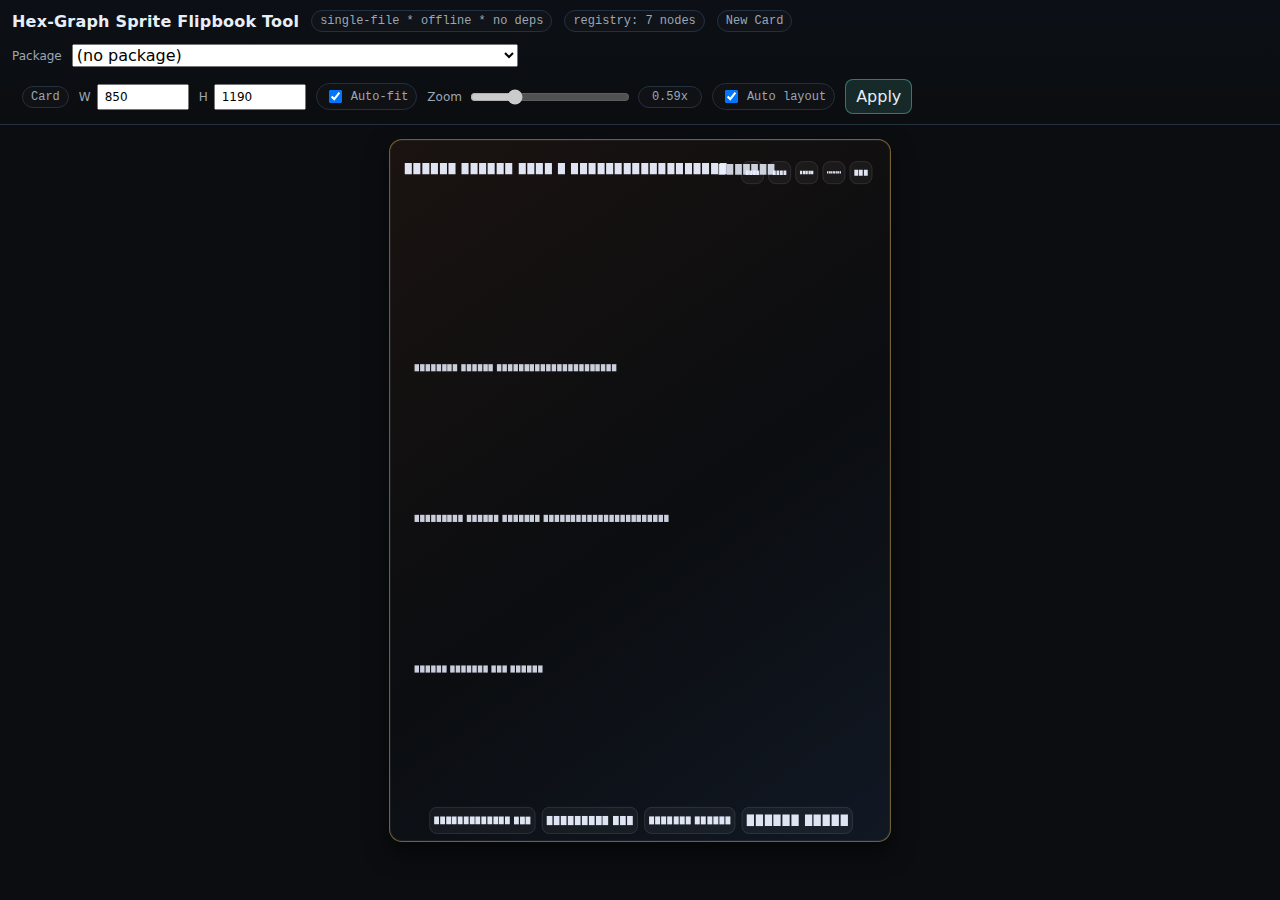
<file: index.html>
<!--
SPRITE HEX-GRAPH FLIPBOOK TOOL WITH TASKER (single-file, no deps)
================================================================

This is an extended version of the Hex-Graph Sprite Flipbook Tool. It retains the original template
and recipe editors, registry system, pop-out viewer and atlas exporter, and adds a new "Tasker"
subsystem for automating the pop-out viewer. Tasks live in a separate manifest (tasks.json) and are
identified by stable hex IDs (namespace `tsk:`). A task is a list of commands executed sequentially
with optional delays. Commands are sent to the pop-out viewer via postMessage and can instruct the
viewer to pause/play, jump to specific frames, toggle layer visibility, adjust layer opacity, or
wait for a specified duration. Tasks can be loaded, edited and saved independently from templates
and recipes.

--------------------------------------------------------------------------------
FILE FORMATS (revision)
--------------------------------------------------------------------------------

In addition to the types documented in the original tool, there is now a new
`Task` node type. A combined registry may hold assets, rects, frames, templates,
layers, recipes and tasks in one merged manifest. Tasks are declared in
tasks.json but can be merged into the global registry like any other nodes.

Manifest envelope (unchanged):

```
{
  "manifestVersion": 1,
  "nodes": {
    ...
  },
  "roots": {
    "template": "tpl:0x...",     // template root id (optional)
    "recipe":   "anim:0x...",    // recipe root id (optional)
    "assets":   ["asset:0x..."], // loaded assets
    "tasks":    ["tsk:0x..."]    // list of task root IDs (optional)
  }
}
```

Task node schema:

```
ID: tsk:0x...
{
  "type": "Task",
  "name": "Jump & Pause",
  "commands": [
    { "cmd": "goToFrameIndex", "index": 0 },
    { "cmd": "play" },
    { "cmd": "wait", "duration": 1000 },
    { "cmd": "pause" },
    { "cmd": "setLayerVisibility", "layer": "anim:0x...", "visible": false },
    { "cmd": "setLayerOpacity", "layer": "anim:0x...", "opacity": 0.5 }
  ]
}
```

Commands supported by the built-in viewer:

* **play**: resumes playback.
* **pause**: pauses playback.
* **goToFrameIndex**: jumps to the specified frame index (0-based). Frames are resolved from the
  recipe's frame list.
* **setLayerVisibility**: toggles a layer's `visible` flag. The `layer` field must reference a
  layer ID (anim:0x...).
* **setLayerOpacity**: sets a layer's opacity (0..1). The `layer` field must reference a layer ID.
* **wait**: instructs the Tasker to wait the specified `duration` (in ms) before proceeding to
  the next command. Note: `wait` does not send anything to the viewer; it merely delays task
  execution.

* **setWindowGeometry**: resizes and/or moves the pop-out viewer window. It accepts optional
  `width`, `height`, `left` and `top` properties (numbers, in pixels). Any omitted property
  leaves that dimension or position unchanged. For example:

  ```
  { "cmd": "setWindowGeometry", "width": 640, "height": 480, "left": 200, "top": 100 }
  ```

  When run as part of a task, this command asks the viewer to resize itself to 640x480 pixels
  and move to screen coordinates (200,100). If only width/height are provided, the window stays
  anchored in its current position. If only left/top are provided, the size is preserved.

* **setWindowGeometryOnFrame**: like **setWindowGeometry** but deferred until the viewer
  reaches a specified frame. In addition to the geometry properties (`left`, `top`, `width`,
  `height`), it accepts one of `frameIndex` (number), `frameName` (string) or `frameId`
  (string). When a frame event matching the criteria is emitted by the viewer, the geometry
  changes are applied via `setWindowGeometry`. By default the trigger fires once; include
  `"repeat": true` to apply on every matching frame.

--------------------------------------------------------------------------------
CARD-SCOPED EXECUTION HELPER (run)
--------------------------------------------------------------------------------

Some UI handlers use a helper called `run(...)` to execute work in the *owner card's* context.
If `run` is missing, you'll see: `Uncaught ReferenceError: run is not defined`.

Drop-in script: `js/00_run.js`

Expected behavior:

- `run(fn)` targets the owner card automatically when called from a UI event.
- `run(cardRootOrChildEl, fn)` targets the specified card.
- When available, `run` uses `resolveCardRoot(...)` and `withCardRegistry(...)` so selection,
  registry edits, and viewer commands remain card-safe.

================================================================================
END README
================================================================================
-->
<!doctype html>
<html lang="en">
<head>
<meta charset="utf-8" />
<meta name="viewport" content="width=device-width,initial-scale=1" />
<title>Hex-Graph Sprite Flipbook Tool with Tasker</title>
<link rel="stylesheet" href="styles.css">
<link rel="stylesheet" href="styles_portals_autofit_patch.css">

<style>
  /* Header sizing controls (kept local to index.html to avoid touching your shared styles.css) */
  .cardSizingControls{
    display:flex;
    align-items:center;
    gap:10px;
    flex-wrap:wrap;
    margin-left:10px;
  }
  .tightLabel{
    display:inline-flex;
    align-items:center;
    gap:6px;
    white-space:nowrap;
  }
  .tightLabel input[type="number"]{
    width:92px;
    padding:4px 6px;
  }
  .zoomRange{
    width:160px;
  }
  #cardZoomOut{
    min-width:64px;
    display:inline-flex;
    align-items:center;
    justify-content:center;
  }
</style>
</head>
<body>
<header>
  <div class="title">Hex-Graph Sprite Flipbook Tool</div>
  <span class="pill">single-file * offline * no deps</span>
  <span id="statusPill" class="pill">registry: 0 nodes</span>
  <button class="pill" type="button" data-role="btn-new-card">New Card</button>
  <div class="row">
    <label for="packageSelect">Package</label>
    <select id="packageSelect" data-role="package-select"></select>
  </div>
  <div class="cardSizingControls" id="cardSizingControls" aria-label="Card sizing controls">
    <span class="pill">Card</span>

    <label class="tightLabel" title="Ideal card width in pixels (design units before scaling)">
      W
      <input id="cardIdealW" type="number" min="50" step="10" value="1000" />
    </label>

    <label class="tightLabel" title="Ideal card height in pixels (design units before scaling)">
      H
      <input id="cardIdealH" type="number" min="50" step="10" value="1400" />
    </label>

    <label class="pill tightLabel" title="Automatically scale cards to fit the available viewport">
      <input id="cardAutoFit" type="checkbox" />
      Auto-fit
    </label>

    <label class="tightLabel" title="Manual view scale (used when Auto-fit is off)">
      Zoom
      <input id="cardZoom" class="zoomRange" type="range" min="0.10" max="2.00" step="0.01" value="1.00" />
      <span id="cardZoomOut" class="pill">1.00x</span>
    </label>

    <label class="pill tightLabel" title="Derive layout regions from the card's SVG dieline so the content tracks size changes">
      <input id="cardAutoLayout" type="checkbox" checked />
      Auto layout
    </label>

    <button id="cardApplySizing" class="primary" type="button" title="Apply settings (and save to localStorage)">Apply</button>
  </div>
      <div class="spacer"></div>
</header>

<div class="card-container">
  <div class="card-shell" data-card-id="">
  <div class="tcg-card">
    <div class="tcg-card__content-center">
      <div class="tcg-card__layout">
        <svg class="card-layout" viewBox="0 0 1000 1400" aria-hidden="true">
          <rect data-region="safe" x="0" y="0" width="1000" height="1400" rx="22" ry="22"></rect>
          <rect data-region="header" x="0" y="0" width="1000" height="130"></rect>
          <rect data-region="section-gap" x="0" y="130" width="1000" height="20"></rect>
          <rect data-region="image" x="0" y="150" width="1000" height="280"></rect>
          <rect data-region="panels" x="0" y="430" width="1000" height="880"></rect>
          <rect data-region="footer" x="0" y="1310" width="1000" height="90"></rect>
        </svg>
        <svg class="card-ui-svg" data-role="card-ui-svg" viewBox="0 0 1000 1400"></svg>
        <div class="tcg-card__content">
          <div class="card-header" data-ui-region="header">
            <div class="card-header__title">
              <span data-role="card-title" class="card-ui-html"></span>
              <span data-role="play-mini" class="card-header__status card-ui-html">stopped</span>
            </div>
            <div class="card-header__badge card-header__controls card-ui-html">
              <button data-role="btn-play" class="card-control" type="button" title="Play/Pause preview" aria-label="Play or pause preview" aria-pressed="false"><span class="card-ui-html">Play</span></button>
              <button data-role="btn-step" class="card-control" type="button" title="Step preview" aria-label="Step preview frame"><span class="card-ui-html">Step</span></button>
              <button data-role="btn-reset" class="card-control" type="button" title="Reset preview" aria-label="Reset preview"><span class="card-ui-html">Reset</span></button>
              <span class="card-header__divider" aria-hidden="true"></span>
              <button class="card-control card-control--toggle is-active" type="button" data-panel-toggle="registry" aria-pressed="true" title="Toggle registry panel" aria-label="Toggle registry panel"><span class="card-ui-html">Registry</span></button>
              <button class="card-control card-control--toggle is-active" type="button" data-panel-toggle="log" aria-pressed="true" title="Toggle log panel" aria-label="Toggle log panel"><span class="card-ui-html">Log</span></button>
            </div>
          </div>
          <div class="card-image" data-ui-region="image">
            <div class="card-image__frame">
              <canvas data-role="preview-canvas" width="256" height="256"></canvas>
              <div class="row card-image__meta" style="justify-content:space-between;">
                <div class="small muted"><span class="card-ui-html" data-ui-text>Frame:</span> <span data-role="frame-info" class="mono card-ui-html" data-ui-text></span></div>
                <div class="small muted"><span class="card-ui-html" data-ui-text>Size:</span> <span data-role="size-info" class="mono card-ui-html" data-ui-text></span></div>
              </div>
            </div>
          </div>
          <div class="card-panels" data-ui-region="panels">
            <div class="card-type">
          <!-- TEMPLATE -->
          <section class="panel">
          <h2 data-role="panel-heading-template">
            <span class="card-ui-html">Template Editor <span class="mini" data-role="tpl-root-mini"></span></span>
            <span class="kbar">
              <input data-role="file-template" class="ui-file-input" data-ui-text="Choose File" type="file" accept=".json,application/json" />
              <button data-role="btn-save-template"><span class="card-ui-html" data-ui-text>Save template.json</span></button>
            </span>
          </h2>
          <div class="content" data-role="template-panel">
            <div class="grid2">
              <div class="field">
                <label><span class="card-ui-html" data-ui-text>tileW / tileH</span></label>
                <div class="row">
                  <input data-role="tpl-tile-w" type="number" min="1" step="1" />
                  <input data-role="tpl-tile-h" type="number" min="1" step="1" />
                </div>
              </div>
              <div class="field">
                <label><span class="card-ui-html" data-ui-text>gridW / gridH (output size = tileW x gridW by tileH x gridH)</span></label>
                <div class="row">
                  <input data-role="tpl-grid-w" type="number" min="1" step="1" />
                  <input data-role="tpl-grid-h" type="number" min="1" step="1" />
                </div>
              </div>
            </div>

          <div class="hr"></div>

          <div class="row" style="justify-content:space-between; align-items:flex-end;">
            <div>
              <div class="muted small"><span class="card-ui-html" data-ui-text>Rects (source slices + destination placement)</span></div>
              <div class="small muted"><span class="card-ui-html" data-ui-text>IDs are stable refs. Rects are shared across layers.</span></div>
            </div>
            <div class="row">
              <button data-role="btn-add-rect"><span class="card-ui-html" data-ui-text>+ Rect</span></button>
              <button data-role="btn-del-rect" class="danger"><span class="card-ui-html" data-ui-text>Delete Selected</span></button>
            </div>
          </div>

          <div style="height:8px"></div>
          <div class="list" data-role="rect-list"></div>

          <div class="hr"></div>

          <div class="row" style="justify-content:space-between; align-items:flex-end;">
            <div>
              <div class="muted small"><span class="card-ui-html" data-ui-text>Frame Slots (timeline)</span></div>
              <div class="small muted"><span class="card-ui-html" data-ui-text>Recipe overrides are keyed by FrameSlot IDs.</span></div>
            </div>
            <div class="row">
              <button data-role="btn-add-frame"><span class="card-ui-html" data-ui-text>+ FrameSlot</span></button>
              <button data-role="btn-del-frame" class="danger"><span class="card-ui-html" data-ui-text>Delete Selected</span></button>
            </div>
          </div>

          <div style="height:8px"></div>
          <div class="list" data-role="frame-list"></div>
        </div>
        </section>
      </div>
      <div class="card-text">
        <!-- RECIPE -->
        <section class="panel">
        <h2 data-role="panel-heading-recipe">
          <span class="card-ui-html">Animation Recipe Builder <span class="mini" data-role="rec-root-mini"></span></span>
          <span class="kbar">
            <input data-role="file-recipe" class="ui-file-input" data-ui-text="Choose File" type="file" accept=".json,application/json" />
            <button data-role="btn-save-recipe"><span class="card-ui-html" data-ui-text>Save animation.json</span></button>
          </span>
        </h2>
        <div class="content" data-role="recipe-panel">
          <div class="field">
            <label><span class="card-ui-html" data-ui-text>Recipe -> Template Root</span></label>
            <select data-role="recipe-template-select"></select>
            <div class="small muted" style="margin-top:6px">
              <span class="card-ui-html" data-ui-text>This recipe renders using the selected Template root node.</span>
            </div>
          </div>

          <div class="hr"></div>

          <div class="row" style="justify-content:space-between; align-items:flex-end;">
            <div>
              <div class="muted small"><span class="card-ui-html" data-ui-text>Assets</span></div>
              <div class="small muted"><span class="card-ui-html" data-ui-text>Load images (embedded as data URLs for portability).</span></div>
            </div>
            <div class="row">
              <input data-role="file-asset" class="ui-file-input" data-ui-text="Choose Files" type="file" accept="image/*" multiple />
              <button data-role="btn-add-asset"><span class="card-ui-html" data-ui-text>+ Empty Asset</span></button>
            </div>
          </div>

          <div style="height:8px"></div>
          <div class="list" data-role="asset-list"></div>

          <div class="hr"></div>

          <div class="row" style="justify-content:space-between; align-items:flex-end;">
            <div>
              <div class="muted small"><span class="card-ui-html" data-ui-text>Layers</span></div>
              <div class="small muted"><span class="card-ui-html" data-ui-text>Each layer samples an Asset and draws a Rect, with per-frame overrides.</span></div>
            </div>
            <div class="row">
              <button data-role="btn-add-layer"><span class="card-ui-html" data-ui-text>+ Layer</span></button>
              <button data-role="btn-del-layer" class="danger"><span class="card-ui-html" data-ui-text>Delete Selected</span></button>
            </div>
          </div>

          <div style="height:8px"></div>
          <div class="list" data-role="layer-list"></div>

          <div class="hr"></div>
          <div class="field">
            <label><span class="card-ui-html" data-ui-text>Selected Layer Overrides (by FrameSlot)</span></label>
            <div class="small muted"><span class="card-ui-html" data-ui-text>Override rect and/or dx/dy/opacity for specific FrameSlots.</span></div>
            <div style="height:8px"></div>
            <div class="list" data-role="override-list"></div>
          </div>
        </div>
        </section>
      </div>

      <!-- TASKER -->
      <div class="card-task">
      <section class="panel">
      <h2 data-role="panel-heading-task">
        <span class="card-ui-html">Tasker Manager <span class="mini" data-role="task-root-mini"></span></span>
        <span class="kbar">
          <input data-role="file-tasker" class="ui-file-input" data-ui-text="Choose File" type="file" accept=".json,application/json" />
          <button data-role="btn-save-tasks"><span class="card-ui-html" data-ui-text>Save tasks.json</span></button>
          <button data-role="btn-run-tasks" class="primary"><span class="card-ui-html" data-ui-text>Run Tasks</span></button>
        </span>
      </h2>
      <div class="content" data-role="task-panel">
        <div class="row" style="justify-content:space-between; align-items:flex-end;">
          <div>
            <div class="muted small"><span class="card-ui-html" data-ui-text>Tasks</span></div>
            <div class="small muted"><span class="card-ui-html" data-ui-text>Define tasks that control the pop-out viewer.</span></div>
          </div>
          <div class="row">
            <button data-role="btn-add-task"><span class="card-ui-html" data-ui-text>+ Task</span></button>
            <button data-role="btn-del-task" class="danger"><span class="card-ui-html" data-ui-text>Delete Selected</span></button>
          </div>
        </div>
        <div style="height:8px"></div>
        <div class="list" data-role="task-list"></div>
        <div class="hr"></div>
        <div class="field">
          <label><span class="card-ui-html" data-ui-text>Selected Task Editor</span></label>
          <div class="small muted"><span class="card-ui-html" data-ui-text>Edit name and commands (as JSON array). Commands are executed sequentially.</span></div>
          <div class="row" style="gap:8px; margin-top:6px">
            <input data-role="task-name-input" type="text" placeholder="Task name" style="flex:1" />
          </div>
          <div style="height:6px"></div>
          <textarea data-role="task-commands-input" placeholder='[{"cmd":"play"}]'></textarea>
          <div class="row" style="margin-top:6px; justify-content:flex-end">
            <button data-role="btn-update-task"><span class="card-ui-html" data-ui-text>Update Task</span></button>
          </div>
        </div>

        <!-- Pop-out viewer geometry controls -->
        <div class="hr"></div>
        <div class="field">
          <label><span class="card-ui-html" data-ui-text>Pop-out Viewer Geometry</span></label>
          <div class="small muted"><span class="card-ui-html" data-ui-text>Configure the default size and screen position of the pop-out viewer. These values are used when opening a new viewer and can be applied to an open viewer at any time.</span></div>
          <div class="row" style="flex-wrap:wrap; gap:8px; margin-top:6px">
            <label style="font-size:11px"><span class="card-ui-html" data-ui-text>W</span></label>
            <input data-role="popout-width" type="number" min="100" step="10" style="width:70px" aria-label="Pop-out width" />
            <label style="font-size:11px"><span class="card-ui-html" data-ui-text>H</span></label>
            <input data-role="popout-height" type="number" min="100" step="10" style="width:70px" aria-label="Pop-out height" />
            <label style="font-size:11px"><span class="card-ui-html" data-ui-text>Left</span></label>
            <input data-role="popout-left" type="number" step="10" style="width:70px" aria-label="Pop-out left" />
            <label style="font-size:11px"><span class="card-ui-html" data-ui-text>Top</span></label>
            <input data-role="popout-top" type="number" step="10" style="width:70px" aria-label="Pop-out top" />
            <button data-role="popout-geometry-apply" class="primary"><span class="card-ui-html" data-ui-text>Apply</span></button>
          </div>
        </div>
          </div>
        </section>
      </div>
    </div>
    <div class="card-footer" data-ui-region="footer">
      <div class="kbar card-ui-html">
        <div class="toggle">
          <label title="Recompute IDs from canonical node content and rewrite references.">
            <input data-role="deterministic-ids" type="checkbox" checked />
            <span class="card-ui-html">Deterministic IDs</span>
          </label>
        </div>
        <button data-role="btn-rehash" class="primary" title="Recompute IDs topologically; rewrite references; clears caches."><span class="card-ui-html">Recompute IDs</span></button>
        <button data-role="btn-popout" class="primary"><span class="card-ui-html">Pop-out Viewer</span></button>
        <button data-role="btn-export-atlas" class="primary"><span class="card-ui-html">Export Atlas PNG + JSON</span></button>
      </div>
    </div>
    </div>
  <aside class="card-adjacent" data-card-id="" aria-label="Supplemental preview panels">
    <section class="panel side-panel" data-panel="registry" data-card-id="">
      <h2>
        <span>Registry Manifests</span>
        <span class="mini">merged view</span>
      </h2>
      <div class="content rightStack">
        <div class="field">
          <label>Registry Manifests (merged view)</label>
          <textarea data-role="merged-json" spellcheck="false"></textarea>
          <div class="row">
            <button data-role="btn-copy-merged">Copy</button>
            <button data-role="btn-load-merged">Load (Merged JSON)</button>
          </div>
          <div class="small muted">
            Useful for debugging graph structure. Loading replaces current registry.
          </div>
        </div>
      </div>
    </section>
    <section class="panel side-panel" data-panel="log" data-card-id="">
      <h2>
        <span>Log</span>
      </h2>
      <div class="content rightStack">
        <div class="field">
          <label>Log</label>
          <div data-role="log" class="log"></div>
        </div>
      </div>
    </section>
  </aside>
  </div>
</div>
</div>
</div>
</div>
  <template id="card-template"></template>
  <!-- UI font atlas (swap JSON to change SVG-rendered UI font without code changes). -->
  <script type="application/json" id="font-atlas">
{
  "meta": {
    "format": "fudgy-font-atlas-v1",
    "source": "Placeholder box font generated for demo UI",
    "swapInstructions": "Replace this file with another font atlas JSON that preserves the glyphs/edges/svg schema. Update index.html to point at the new JSON if filename changes. Renderer code reads from #font-atlas and uses atlas.glyphs entries keyed by Unicode codepoint (UXXXX)."
  },
  "font": {
    "family": "Fudgy Block Mono",
    "style": "Regular",
    "unitsPerEm": 1000,
    "ascender": 700,
    "descender": -200,
    "note": "Placeholder monospaced box glyphs for UI layout."
  },
  "glyphs": {
    "U0020": {
      "edges": {
        "L": 0,
        "R": 300,
        "T": 0,
        "B": 0
      },
      "svg": {
        "pathD": "M0 0"
      }
    },
    "U0021": {
      "edges": {
        "L": 0,
        "R": 600,
        "T": 700,
        "B": 200
      },
      "ink": {
        "x": 50,
        "y": -650,
        "w": 500,
        "h": 800
      },
      "svg": {
        "pathD": "M50 -650H550V150H50Z"
      }
    },
    "U0022": {
      "edges": {
        "L": 0,
        "R": 600,
        "T": 700,
        "B": 200
      },
      "ink": {
        "x": 50,
        "y": -650,
        "w": 500,
        "h": 800
      },
      "svg": {
        "pathD": "M50 -650H550V150H50Z"
      }
    },
    "U0023": {
      "edges": {
        "L": 0,
        "R": 600,
        "T": 700,
        "B": 200
      },
      "ink": {
        "x": 50,
        "y": -650,
        "w": 500,
        "h": 800
      },
      "svg": {
        "pathD": "M50 -650H550V150H50Z"
      }
    },
    "U0024": {
      "edges": {
        "L": 0,
        "R": 600,
        "T": 700,
        "B": 200
      },
      "ink": {
        "x": 50,
        "y": -650,
        "w": 500,
        "h": 800
      },
      "svg": {
        "pathD": "M50 -650H550V150H50Z"
      }
    },
    "U0025": {
      "edges": {
        "L": 0,
        "R": 600,
        "T": 700,
        "B": 200
      },
      "ink": {
        "x": 50,
        "y": -650,
        "w": 500,
        "h": 800
      },
      "svg": {
        "pathD": "M50 -650H550V150H50Z"
      }
    },
    "U0026": {
      "edges": {
        "L": 0,
        "R": 600,
        "T": 700,
        "B": 200
      },
      "ink": {
        "x": 50,
        "y": -650,
        "w": 500,
        "h": 800
      },
      "svg": {
        "pathD": "M50 -650H550V150H50Z"
      }
    },
    "U0027": {
      "edges": {
        "L": 0,
        "R": 600,
        "T": 700,
        "B": 200
      },
      "ink": {
        "x": 50,
        "y": -650,
        "w": 500,
        "h": 800
      },
      "svg": {
        "pathD": "M50 -650H550V150H50Z"
      }
    },
    "U0028": {
      "edges": {
        "L": 0,
        "R": 600,
        "T": 700,
        "B": 200
      },
      "ink": {
        "x": 50,
        "y": -650,
        "w": 500,
        "h": 800
      },
      "svg": {
        "pathD": "M50 -650H550V150H50Z"
      }
    },
    "U0029": {
      "edges": {
        "L": 0,
        "R": 600,
        "T": 700,
        "B": 200
      },
      "ink": {
        "x": 50,
        "y": -650,
        "w": 500,
        "h": 800
      },
      "svg": {
        "pathD": "M50 -650H550V150H50Z"
      }
    },
    "U002A": {
      "edges": {
        "L": 0,
        "R": 600,
        "T": 700,
        "B": 200
      },
      "ink": {
        "x": 50,
        "y": -650,
        "w": 500,
        "h": 800
      },
      "svg": {
        "pathD": "M50 -650H550V150H50Z"
      }
    },
    "U002B": {
      "edges": {
        "L": 0,
        "R": 600,
        "T": 700,
        "B": 200
      },
      "ink": {
        "x": 50,
        "y": -650,
        "w": 500,
        "h": 800
      },
      "svg": {
        "pathD": "M50 -650H550V150H50Z"
      }
    },
    "U002C": {
      "edges": {
        "L": 0,
        "R": 600,
        "T": 700,
        "B": 200
      },
      "ink": {
        "x": 50,
        "y": -650,
        "w": 500,
        "h": 800
      },
      "svg": {
        "pathD": "M50 -650H550V150H50Z"
      }
    },
    "U002D": {
      "edges": {
        "L": 0,
        "R": 600,
        "T": 700,
        "B": 200
      },
      "ink": {
        "x": 50,
        "y": -650,
        "w": 500,
        "h": 800
      },
      "svg": {
        "pathD": "M50 -650H550V150H50Z"
      }
    },
    "U002E": {
      "edges": {
        "L": 0,
        "R": 600,
        "T": 700,
        "B": 200
      },
      "ink": {
        "x": 50,
        "y": -650,
        "w": 500,
        "h": 800
      },
      "svg": {
        "pathD": "M50 -650H550V150H50Z"
      }
    },
    "U002F": {
      "edges": {
        "L": 0,
        "R": 600,
        "T": 700,
        "B": 200
      },
      "ink": {
        "x": 50,
        "y": -650,
        "w": 500,
        "h": 800
      },
      "svg": {
        "pathD": "M50 -650H550V150H50Z"
      }
    },
    "U0030": {
      "edges": {
        "L": 0,
        "R": 600,
        "T": 700,
        "B": 200
      },
      "ink": {
        "x": 50,
        "y": -650,
        "w": 500,
        "h": 800
      },
      "svg": {
        "pathD": "M50 -650H550V150H50Z"
      }
    },
    "U0031": {
      "edges": {
        "L": 0,
        "R": 600,
        "T": 700,
        "B": 200
      },
      "ink": {
        "x": 50,
        "y": -650,
        "w": 500,
        "h": 800
      },
      "svg": {
        "pathD": "M50 -650H550V150H50Z"
      }
    },
    "U0032": {
      "edges": {
        "L": 0,
        "R": 600,
        "T": 700,
        "B": 200
      },
      "ink": {
        "x": 50,
        "y": -650,
        "w": 500,
        "h": 800
      },
      "svg": {
        "pathD": "M50 -650H550V150H50Z"
      }
    },
    "U0033": {
      "edges": {
        "L": 0,
        "R": 600,
        "T": 700,
        "B": 200
      },
      "ink": {
        "x": 50,
        "y": -650,
        "w": 500,
        "h": 800
      },
      "svg": {
        "pathD": "M50 -650H550V150H50Z"
      }
    },
    "U0034": {
      "edges": {
        "L": 0,
        "R": 600,
        "T": 700,
        "B": 200
      },
      "ink": {
        "x": 50,
        "y": -650,
        "w": 500,
        "h": 800
      },
      "svg": {
        "pathD": "M50 -650H550V150H50Z"
      }
    },
    "U0035": {
      "edges": {
        "L": 0,
        "R": 600,
        "T": 700,
        "B": 200
      },
      "ink": {
        "x": 50,
        "y": -650,
        "w": 500,
        "h": 800
      },
      "svg": {
        "pathD": "M50 -650H550V150H50Z"
      }
    },
    "U0036": {
      "edges": {
        "L": 0,
        "R": 600,
        "T": 700,
        "B": 200
      },
      "ink": {
        "x": 50,
        "y": -650,
        "w": 500,
        "h": 800
      },
      "svg": {
        "pathD": "M50 -650H550V150H50Z"
      }
    },
    "U0037": {
      "edges": {
        "L": 0,
        "R": 600,
        "T": 700,
        "B": 200
      },
      "ink": {
        "x": 50,
        "y": -650,
        "w": 500,
        "h": 800
      },
      "svg": {
        "pathD": "M50 -650H550V150H50Z"
      }
    },
    "U0038": {
      "edges": {
        "L": 0,
        "R": 600,
        "T": 700,
        "B": 200
      },
      "ink": {
        "x": 50,
        "y": -650,
        "w": 500,
        "h": 800
      },
      "svg": {
        "pathD": "M50 -650H550V150H50Z"
      }
    },
    "U0039": {
      "edges": {
        "L": 0,
        "R": 600,
        "T": 700,
        "B": 200
      },
      "ink": {
        "x": 50,
        "y": -650,
        "w": 500,
        "h": 800
      },
      "svg": {
        "pathD": "M50 -650H550V150H50Z"
      }
    },
    "U003A": {
      "edges": {
        "L": 0,
        "R": 600,
        "T": 700,
        "B": 200
      },
      "ink": {
        "x": 50,
        "y": -650,
        "w": 500,
        "h": 800
      },
      "svg": {
        "pathD": "M50 -650H550V150H50Z"
      }
    },
    "U003B": {
      "edges": {
        "L": 0,
        "R": 600,
        "T": 700,
        "B": 200
      },
      "ink": {
        "x": 50,
        "y": -650,
        "w": 500,
        "h": 800
      },
      "svg": {
        "pathD": "M50 -650H550V150H50Z"
      }
    },
    "U003C": {
      "edges": {
        "L": 0,
        "R": 600,
        "T": 700,
        "B": 200
      },
      "ink": {
        "x": 50,
        "y": -650,
        "w": 500,
        "h": 800
      },
      "svg": {
        "pathD": "M50 -650H550V150H50Z"
      }
    },
    "U003D": {
      "edges": {
        "L": 0,
        "R": 600,
        "T": 700,
        "B": 200
      },
      "ink": {
        "x": 50,
        "y": -650,
        "w": 500,
        "h": 800
      },
      "svg": {
        "pathD": "M50 -650H550V150H50Z"
      }
    },
    "U003E": {
      "edges": {
        "L": 0,
        "R": 600,
        "T": 700,
        "B": 200
      },
      "ink": {
        "x": 50,
        "y": -650,
        "w": 500,
        "h": 800
      },
      "svg": {
        "pathD": "M50 -650H550V150H50Z"
      }
    },
    "U003F": {
      "edges": {
        "L": 0,
        "R": 600,
        "T": 700,
        "B": 200
      },
      "ink": {
        "x": 50,
        "y": -650,
        "w": 500,
        "h": 800
      },
      "svg": {
        "pathD": "M50 -650H550V150H50Z"
      }
    },
    "U0040": {
      "edges": {
        "L": 0,
        "R": 600,
        "T": 700,
        "B": 200
      },
      "ink": {
        "x": 50,
        "y": -650,
        "w": 500,
        "h": 800
      },
      "svg": {
        "pathD": "M50 -650H550V150H50Z"
      }
    },
    "U0041": {
      "edges": {
        "L": 0,
        "R": 600,
        "T": 700,
        "B": 200
      },
      "ink": {
        "x": 50,
        "y": -650,
        "w": 500,
        "h": 800
      },
      "svg": {
        "pathD": "M50 -650H550V150H50Z"
      }
    },
    "U0042": {
      "edges": {
        "L": 0,
        "R": 600,
        "T": 700,
        "B": 200
      },
      "ink": {
        "x": 50,
        "y": -650,
        "w": 500,
        "h": 800
      },
      "svg": {
        "pathD": "M50 -650H550V150H50Z"
      }
    },
    "U0043": {
      "edges": {
        "L": 0,
        "R": 600,
        "T": 700,
        "B": 200
      },
      "ink": {
        "x": 50,
        "y": -650,
        "w": 500,
        "h": 800
      },
      "svg": {
        "pathD": "M50 -650H550V150H50Z"
      }
    },
    "U0044": {
      "edges": {
        "L": 0,
        "R": 600,
        "T": 700,
        "B": 200
      },
      "ink": {
        "x": 50,
        "y": -650,
        "w": 500,
        "h": 800
      },
      "svg": {
        "pathD": "M50 -650H550V150H50Z"
      }
    },
    "U0045": {
      "edges": {
        "L": 0,
        "R": 600,
        "T": 700,
        "B": 200
      },
      "ink": {
        "x": 50,
        "y": -650,
        "w": 500,
        "h": 800
      },
      "svg": {
        "pathD": "M50 -650H550V150H50Z"
      }
    },
    "U0046": {
      "edges": {
        "L": 0,
        "R": 600,
        "T": 700,
        "B": 200
      },
      "ink": {
        "x": 50,
        "y": -650,
        "w": 500,
        "h": 800
      },
      "svg": {
        "pathD": "M50 -650H550V150H50Z"
      }
    },
    "U0047": {
      "edges": {
        "L": 0,
        "R": 600,
        "T": 700,
        "B": 200
      },
      "ink": {
        "x": 50,
        "y": -650,
        "w": 500,
        "h": 800
      },
      "svg": {
        "pathD": "M50 -650H550V150H50Z"
      }
    },
    "U0048": {
      "edges": {
        "L": 0,
        "R": 600,
        "T": 700,
        "B": 200
      },
      "ink": {
        "x": 50,
        "y": -650,
        "w": 500,
        "h": 800
      },
      "svg": {
        "pathD": "M50 -650H550V150H50Z"
      }
    },
    "U0049": {
      "edges": {
        "L": 0,
        "R": 600,
        "T": 700,
        "B": 200
      },
      "ink": {
        "x": 50,
        "y": -650,
        "w": 500,
        "h": 800
      },
      "svg": {
        "pathD": "M50 -650H550V150H50Z"
      }
    },
    "U004A": {
      "edges": {
        "L": 0,
        "R": 600,
        "T": 700,
        "B": 200
      },
      "ink": {
        "x": 50,
        "y": -650,
        "w": 500,
        "h": 800
      },
      "svg": {
        "pathD": "M50 -650H550V150H50Z"
      }
    },
    "U004B": {
      "edges": {
        "L": 0,
        "R": 600,
        "T": 700,
        "B": 200
      },
      "ink": {
        "x": 50,
        "y": -650,
        "w": 500,
        "h": 800
      },
      "svg": {
        "pathD": "M50 -650H550V150H50Z"
      }
    },
    "U004C": {
      "edges": {
        "L": 0,
        "R": 600,
        "T": 700,
        "B": 200
      },
      "ink": {
        "x": 50,
        "y": -650,
        "w": 500,
        "h": 800
      },
      "svg": {
        "pathD": "M50 -650H550V150H50Z"
      }
    },
    "U004D": {
      "edges": {
        "L": 0,
        "R": 600,
        "T": 700,
        "B": 200
      },
      "ink": {
        "x": 50,
        "y": -650,
        "w": 500,
        "h": 800
      },
      "svg": {
        "pathD": "M50 -650H550V150H50Z"
      }
    },
    "U004E": {
      "edges": {
        "L": 0,
        "R": 600,
        "T": 700,
        "B": 200
      },
      "ink": {
        "x": 50,
        "y": -650,
        "w": 500,
        "h": 800
      },
      "svg": {
        "pathD": "M50 -650H550V150H50Z"
      }
    },
    "U004F": {
      "edges": {
        "L": 0,
        "R": 600,
        "T": 700,
        "B": 200
      },
      "ink": {
        "x": 50,
        "y": -650,
        "w": 500,
        "h": 800
      },
      "svg": {
        "pathD": "M50 -650H550V150H50Z"
      }
    },
    "U0050": {
      "edges": {
        "L": 0,
        "R": 600,
        "T": 700,
        "B": 200
      },
      "ink": {
        "x": 50,
        "y": -650,
        "w": 500,
        "h": 800
      },
      "svg": {
        "pathD": "M50 -650H550V150H50Z"
      }
    },
    "U0051": {
      "edges": {
        "L": 0,
        "R": 600,
        "T": 700,
        "B": 200
      },
      "ink": {
        "x": 50,
        "y": -650,
        "w": 500,
        "h": 800
      },
      "svg": {
        "pathD": "M50 -650H550V150H50Z"
      }
    },
    "U0052": {
      "edges": {
        "L": 0,
        "R": 600,
        "T": 700,
        "B": 200
      },
      "ink": {
        "x": 50,
        "y": -650,
        "w": 500,
        "h": 800
      },
      "svg": {
        "pathD": "M50 -650H550V150H50Z"
      }
    },
    "U0053": {
      "edges": {
        "L": 0,
        "R": 600,
        "T": 700,
        "B": 200
      },
      "ink": {
        "x": 50,
        "y": -650,
        "w": 500,
        "h": 800
      },
      "svg": {
        "pathD": "M50 -650H550V150H50Z"
      }
    },
    "U0054": {
      "edges": {
        "L": 0,
        "R": 600,
        "T": 700,
        "B": 200
      },
      "ink": {
        "x": 50,
        "y": -650,
        "w": 500,
        "h": 800
      },
      "svg": {
        "pathD": "M50 -650H550V150H50Z"
      }
    },
    "U0055": {
      "edges": {
        "L": 0,
        "R": 600,
        "T": 700,
        "B": 200
      },
      "ink": {
        "x": 50,
        "y": -650,
        "w": 500,
        "h": 800
      },
      "svg": {
        "pathD": "M50 -650H550V150H50Z"
      }
    },
    "U0056": {
      "edges": {
        "L": 0,
        "R": 600,
        "T": 700,
        "B": 200
      },
      "ink": {
        "x": 50,
        "y": -650,
        "w": 500,
        "h": 800
      },
      "svg": {
        "pathD": "M50 -650H550V150H50Z"
      }
    },
    "U0057": {
      "edges": {
        "L": 0,
        "R": 600,
        "T": 700,
        "B": 200
      },
      "ink": {
        "x": 50,
        "y": -650,
        "w": 500,
        "h": 800
      },
      "svg": {
        "pathD": "M50 -650H550V150H50Z"
      }
    },
    "U0058": {
      "edges": {
        "L": 0,
        "R": 600,
        "T": 700,
        "B": 200
      },
      "ink": {
        "x": 50,
        "y": -650,
        "w": 500,
        "h": 800
      },
      "svg": {
        "pathD": "M50 -650H550V150H50Z"
      }
    },
    "U0059": {
      "edges": {
        "L": 0,
        "R": 600,
        "T": 700,
        "B": 200
      },
      "ink": {
        "x": 50,
        "y": -650,
        "w": 500,
        "h": 800
      },
      "svg": {
        "pathD": "M50 -650H550V150H50Z"
      }
    },
    "U005A": {
      "edges": {
        "L": 0,
        "R": 600,
        "T": 700,
        "B": 200
      },
      "ink": {
        "x": 50,
        "y": -650,
        "w": 500,
        "h": 800
      },
      "svg": {
        "pathD": "M50 -650H550V150H50Z"
      }
    },
    "U005B": {
      "edges": {
        "L": 0,
        "R": 600,
        "T": 700,
        "B": 200
      },
      "ink": {
        "x": 50,
        "y": -650,
        "w": 500,
        "h": 800
      },
      "svg": {
        "pathD": "M50 -650H550V150H50Z"
      }
    },
    "U005C": {
      "edges": {
        "L": 0,
        "R": 600,
        "T": 700,
        "B": 200
      },
      "ink": {
        "x": 50,
        "y": -650,
        "w": 500,
        "h": 800
      },
      "svg": {
        "pathD": "M50 -650H550V150H50Z"
      }
    },
    "U005D": {
      "edges": {
        "L": 0,
        "R": 600,
        "T": 700,
        "B": 200
      },
      "ink": {
        "x": 50,
        "y": -650,
        "w": 500,
        "h": 800
      },
      "svg": {
        "pathD": "M50 -650H550V150H50Z"
      }
    },
    "U005E": {
      "edges": {
        "L": 0,
        "R": 600,
        "T": 700,
        "B": 200
      },
      "ink": {
        "x": 50,
        "y": -650,
        "w": 500,
        "h": 800
      },
      "svg": {
        "pathD": "M50 -650H550V150H50Z"
      }
    },
    "U005F": {
      "edges": {
        "L": 0,
        "R": 600,
        "T": 700,
        "B": 200
      },
      "ink": {
        "x": 50,
        "y": -650,
        "w": 500,
        "h": 800
      },
      "svg": {
        "pathD": "M50 -650H550V150H50Z"
      }
    },
    "U0060": {
      "edges": {
        "L": 0,
        "R": 600,
        "T": 700,
        "B": 200
      },
      "ink": {
        "x": 50,
        "y": -650,
        "w": 500,
        "h": 800
      },
      "svg": {
        "pathD": "M50 -650H550V150H50Z"
      }
    },
    "U0061": {
      "edges": {
        "L": 0,
        "R": 600,
        "T": 700,
        "B": 200
      },
      "ink": {
        "x": 50,
        "y": -650,
        "w": 500,
        "h": 800
      },
      "svg": {
        "pathD": "M50 -650H550V150H50Z"
      }
    },
    "U0062": {
      "edges": {
        "L": 0,
        "R": 600,
        "T": 700,
        "B": 200
      },
      "ink": {
        "x": 50,
        "y": -650,
        "w": 500,
        "h": 800
      },
      "svg": {
        "pathD": "M50 -650H550V150H50Z"
      }
    },
    "U0063": {
      "edges": {
        "L": 0,
        "R": 600,
        "T": 700,
        "B": 200
      },
      "ink": {
        "x": 50,
        "y": -650,
        "w": 500,
        "h": 800
      },
      "svg": {
        "pathD": "M50 -650H550V150H50Z"
      }
    },
    "U0064": {
      "edges": {
        "L": 0,
        "R": 600,
        "T": 700,
        "B": 200
      },
      "ink": {
        "x": 50,
        "y": -650,
        "w": 500,
        "h": 800
      },
      "svg": {
        "pathD": "M50 -650H550V150H50Z"
      }
    },
    "U0065": {
      "edges": {
        "L": 0,
        "R": 600,
        "T": 700,
        "B": 200
      },
      "ink": {
        "x": 50,
        "y": -650,
        "w": 500,
        "h": 800
      },
      "svg": {
        "pathD": "M50 -650H550V150H50Z"
      }
    },
    "U0066": {
      "edges": {
        "L": 0,
        "R": 600,
        "T": 700,
        "B": 200
      },
      "ink": {
        "x": 50,
        "y": -650,
        "w": 500,
        "h": 800
      },
      "svg": {
        "pathD": "M50 -650H550V150H50Z"
      }
    },
    "U0067": {
      "edges": {
        "L": 0,
        "R": 600,
        "T": 700,
        "B": 200
      },
      "ink": {
        "x": 50,
        "y": -650,
        "w": 500,
        "h": 800
      },
      "svg": {
        "pathD": "M50 -650H550V150H50Z"
      }
    },
    "U0068": {
      "edges": {
        "L": 0,
        "R": 600,
        "T": 700,
        "B": 200
      },
      "ink": {
        "x": 50,
        "y": -650,
        "w": 500,
        "h": 800
      },
      "svg": {
        "pathD": "M50 -650H550V150H50Z"
      }
    },
    "U0069": {
      "edges": {
        "L": 0,
        "R": 600,
        "T": 700,
        "B": 200
      },
      "ink": {
        "x": 50,
        "y": -650,
        "w": 500,
        "h": 800
      },
      "svg": {
        "pathD": "M50 -650H550V150H50Z"
      }
    },
    "U006A": {
      "edges": {
        "L": 0,
        "R": 600,
        "T": 700,
        "B": 200
      },
      "ink": {
        "x": 50,
        "y": -650,
        "w": 500,
        "h": 800
      },
      "svg": {
        "pathD": "M50 -650H550V150H50Z"
      }
    },
    "U006B": {
      "edges": {
        "L": 0,
        "R": 600,
        "T": 700,
        "B": 200
      },
      "ink": {
        "x": 50,
        "y": -650,
        "w": 500,
        "h": 800
      },
      "svg": {
        "pathD": "M50 -650H550V150H50Z"
      }
    },
    "U006C": {
      "edges": {
        "L": 0,
        "R": 600,
        "T": 700,
        "B": 200
      },
      "ink": {
        "x": 50,
        "y": -650,
        "w": 500,
        "h": 800
      },
      "svg": {
        "pathD": "M50 -650H550V150H50Z"
      }
    },
    "U006D": {
      "edges": {
        "L": 0,
        "R": 600,
        "T": 700,
        "B": 200
      },
      "ink": {
        "x": 50,
        "y": -650,
        "w": 500,
        "h": 800
      },
      "svg": {
        "pathD": "M50 -650H550V150H50Z"
      }
    },
    "U006E": {
      "edges": {
        "L": 0,
        "R": 600,
        "T": 700,
        "B": 200
      },
      "ink": {
        "x": 50,
        "y": -650,
        "w": 500,
        "h": 800
      },
      "svg": {
        "pathD": "M50 -650H550V150H50Z"
      }
    },
    "U006F": {
      "edges": {
        "L": 0,
        "R": 600,
        "T": 700,
        "B": 200
      },
      "ink": {
        "x": 50,
        "y": -650,
        "w": 500,
        "h": 800
      },
      "svg": {
        "pathD": "M50 -650H550V150H50Z"
      }
    },
    "U0070": {
      "edges": {
        "L": 0,
        "R": 600,
        "T": 700,
        "B": 200
      },
      "ink": {
        "x": 50,
        "y": -650,
        "w": 500,
        "h": 800
      },
      "svg": {
        "pathD": "M50 -650H550V150H50Z"
      }
    },
    "U0071": {
      "edges": {
        "L": 0,
        "R": 600,
        "T": 700,
        "B": 200
      },
      "ink": {
        "x": 50,
        "y": -650,
        "w": 500,
        "h": 800
      },
      "svg": {
        "pathD": "M50 -650H550V150H50Z"
      }
    },
    "U0072": {
      "edges": {
        "L": 0,
        "R": 600,
        "T": 700,
        "B": 200
      },
      "ink": {
        "x": 50,
        "y": -650,
        "w": 500,
        "h": 800
      },
      "svg": {
        "pathD": "M50 -650H550V150H50Z"
      }
    },
    "U0073": {
      "edges": {
        "L": 0,
        "R": 600,
        "T": 700,
        "B": 200
      },
      "ink": {
        "x": 50,
        "y": -650,
        "w": 500,
        "h": 800
      },
      "svg": {
        "pathD": "M50 -650H550V150H50Z"
      }
    },
    "U0074": {
      "edges": {
        "L": 0,
        "R": 600,
        "T": 700,
        "B": 200
      },
      "ink": {
        "x": 50,
        "y": -650,
        "w": 500,
        "h": 800
      },
      "svg": {
        "pathD": "M50 -650H550V150H50Z"
      }
    },
    "U0075": {
      "edges": {
        "L": 0,
        "R": 600,
        "T": 700,
        "B": 200
      },
      "ink": {
        "x": 50,
        "y": -650,
        "w": 500,
        "h": 800
      },
      "svg": {
        "pathD": "M50 -650H550V150H50Z"
      }
    },
    "U0076": {
      "edges": {
        "L": 0,
        "R": 600,
        "T": 700,
        "B": 200
      },
      "ink": {
        "x": 50,
        "y": -650,
        "w": 500,
        "h": 800
      },
      "svg": {
        "pathD": "M50 -650H550V150H50Z"
      }
    },
    "U0077": {
      "edges": {
        "L": 0,
        "R": 600,
        "T": 700,
        "B": 200
      },
      "ink": {
        "x": 50,
        "y": -650,
        "w": 500,
        "h": 800
      },
      "svg": {
        "pathD": "M50 -650H550V150H50Z"
      }
    },
    "U0078": {
      "edges": {
        "L": 0,
        "R": 600,
        "T": 700,
        "B": 200
      },
      "ink": {
        "x": 50,
        "y": -650,
        "w": 500,
        "h": 800
      },
      "svg": {
        "pathD": "M50 -650H550V150H50Z"
      }
    },
    "U0079": {
      "edges": {
        "L": 0,
        "R": 600,
        "T": 700,
        "B": 200
      },
      "ink": {
        "x": 50,
        "y": -650,
        "w": 500,
        "h": 800
      },
      "svg": {
        "pathD": "M50 -650H550V150H50Z"
      }
    },
    "U007A": {
      "edges": {
        "L": 0,
        "R": 600,
        "T": 700,
        "B": 200
      },
      "ink": {
        "x": 50,
        "y": -650,
        "w": 500,
        "h": 800
      },
      "svg": {
        "pathD": "M50 -650H550V150H50Z"
      }
    },
    "U007B": {
      "edges": {
        "L": 0,
        "R": 600,
        "T": 700,
        "B": 200
      },
      "ink": {
        "x": 50,
        "y": -650,
        "w": 500,
        "h": 800
      },
      "svg": {
        "pathD": "M50 -650H550V150H50Z"
      }
    },
    "U007C": {
      "edges": {
        "L": 0,
        "R": 600,
        "T": 700,
        "B": 200
      },
      "ink": {
        "x": 50,
        "y": -650,
        "w": 500,
        "h": 800
      },
      "svg": {
        "pathD": "M50 -650H550V150H50Z"
      }
    },
    "U007D": {
      "edges": {
        "L": 0,
        "R": 600,
        "T": 700,
        "B": 200
      },
      "ink": {
        "x": 50,
        "y": -650,
        "w": 500,
        "h": 800
      },
      "svg": {
        "pathD": "M50 -650H550V150H50Z"
      }
    },
    "U007E": {
      "edges": {
        "L": 0,
        "R": 600,
        "T": 700,
        "B": 200
      },
      "ink": {
        "x": 50,
        "y": -650,
        "w": 500,
        "h": 800
      },
      "svg": {
        "pathD": "M50 -650H550V150H50Z"
      }
    }
  }
}
  </script>
  <script defer src="js/01_utilities.js"></script>
  <script defer src="js/atlas_svg_renderer.js"></script>
  <script defer src="js/12_card_ui_svg.js"></script>
  <script defer src="js/00_run.js"></script>
  <script defer src="js/01_package_state.js"></script>
    <!-- PKG packages (offline registration) -->
  <script defer src="PKG/slime/package.js"></script>
  <script defer src="PKG/knight/package.js"></script>
  <script defer src="PKG/Chest with Treasure_HS/package.js"></script>
  <script defer src="PKG/Environment/package.js"></script>

<script defer src="js/02_registry.js"></script>
  <script defer src="js/03_graph_helpers.js"></script>
  <script defer src="js/04_reid.js"></script>
  <script defer src="js/05_renderer.js"></script>
  <script defer src="js/06_popout.js"></script>
  <script defer src="js/ui/01_selection_ids.js"></script>
  <script defer src="js/ui/02_template_recipe.js"></script>
  <script defer src="js/ui/03_overrides_tasks.js"></script>
  <script defer src="js/ui/04_refresh_helpers.js"></script>
  <script defer src="js/07_io.js"></script>
  <script defer src="js/08_atlas_export.js"></script>
  <script defer src="js/09_task_runner.js"></script>
  <script defer src="js/events/00_core.js"></script>
  <script defer src="js/events/01_template.js"></script>
  <script defer src="js/events/02_rects.js"></script>
  <script defer src="js/events/03_frames.js"></script>
  <script defer src="js/events/04_assets.js"></script>
  <script defer src="js/events/05_layers.js"></script>
  <script defer src="js/events/06_tasks.js"></script>
  <script defer src="js/card_identity.js"></script>
  <script defer src="js/libraries/fileLibrary.js"></script>
  <script defer src="js/libraries/machineLibrary.js"></script>
  <script defer src="js/libraries/networkLibrary.js"></script>
  <script defer src="js/libraries/repositoryLibrary.js"></script>
  <script defer src="js/libraries/idManager_adapted.js"></script>
  <script defer src="js/10_card_store.js"></script>
  <script defer src="js/11_env_overlay_bridge.js"></script>
  <script defer src="js/99_boot.js"></script>
<script>
/*
  Portal-style card sizing (UI-driven), without changing your existing dependency graph.

  What this does:
   - Adds an always-available sizing state (ideal W/H, manual zoom, auto-fit).
   - Replaces the global updateCardLayout/updateAllCardLayouts implementations at runtime
     (after js/99_boot.js loads), so the slider can actually shrink cards below the old clamp.
   - Keeps the SVG dieline-driven region variables, so card content stays correctly sized/placed.
*/
(function(){
  const STORAGE_KEY = "tcgCardViewSettingsV2";

  const clamp = (n, a, b) => Math.max(a, Math.min(b, n));
  const num = (v, fallback) => {
    const n = Number(v);
    return Number.isFinite(n) ? n : fallback;
  };

  function getFirstCard(){
    return document.querySelector(".tcg-card");
  }

  function readComputedPx(el, varName, fallback){
    if(!el) return fallback;
    const raw = getComputedStyle(el).getPropertyValue(varName).trim();
    const n = parseFloat(raw);
    return Number.isFinite(n) ? n : fallback;
  }

  function loadState(seed){
    try{
      const raw = localStorage.getItem(STORAGE_KEY);
      if(!raw) return {...seed};
      const parsed = JSON.parse(raw);
      return {...seed, ...parsed};
    }catch{
      return {...seed};
    }
  }

  function storeState(state){
    try{ localStorage.setItem(STORAGE_KEY, JSON.stringify(state)); }catch{}
  }

  function getCardContainer(){
    // IMPORTANT: returns the outer container (first in document order).
    return document.querySelector(".card-container") || document.documentElement;
  }

  function computeAutoFitZoom(state){
    const cont = getCardContainer();
    const pad = 36;
    const availW = Math.max(80, (cont.clientWidth || cont.getBoundingClientRect().width || 0) - pad*2);
    const availH = Math.max(80, (cont.clientHeight || cont.getBoundingClientRect().height || 0) - pad*2);
    const maxFit = Number.isFinite(state.maxAutoFit) ? state.maxAutoFit : 1.0;

    const z = Math.min(
      maxFit,
      availW / state.idealW,
      availH / state.idealH
    );
    return clamp(z, 0.05, 10);
  }

  // Our replacement layout routine:
  function updateCardLayout_portal(card, state){
    if(!card) return;

    const svg = card.querySelector(".card-layout");
    if(!svg) return;

    // Prefer helper from boot, fallback to parsing viewBox.
    const viewBox = (typeof window.getViewBoxDimensions === "function")
      ? window.getViewBoxDimensions(svg)
      : (() => {
          const vb = (svg.getAttribute("viewBox") || "0 0 1000 1400").trim().split(/\s+/).map(Number);
          if(vb.length !== 4 || vb.some(n => !Number.isFinite(n))) return {x:0,y:0,width:1000,height:1400};
          return {x:vb[0], y:vb[1], width:vb[2], height:vb[3]};
        })();

    if(!viewBox || !viewBox.width || !viewBox.height) return;

    const idealW = clamp(num(state.idealW, 1000), 50, 20000);
    const idealH = clamp(num(state.idealH, 1400), 50, 20000);

    const zoomToApply = state.autoFit ? computeAutoFitZoom(state) : clamp(num(state.zoom, 1), 0.05, 10);

    // Layout bounds from dieline ("safe"), unless autoLayout is disabled.
    const layoutBounds = (state.autoLayout !== false && typeof window.getLayoutBounds === "function")
      ? window.getLayoutBounds(svg, viewBox)
      : null;

    const cardWidth = idealW * zoomToApply;
    const cardHeight = idealH * zoomToApply;

    // Core size vars (these drive CSS width/height).
    card.style.setProperty("--visual-grid-unit", zoomToApply);
    card.style.setProperty("--card-w", `${cardWidth}px`);
    card.style.setProperty("--card-h", `${cardHeight}px`);
    card.style.setProperty("--card-ideal-w", `${idealW}px`);
    card.style.setProperty("--card-ideal-h", `${idealH}px`);
    card.style.setProperty("--card-zoom", String(zoomToApply));

    // Scale from dieline units -> px.
    const scaleX = zoomToApply * (idealW / viewBox.width);
    const scaleY = zoomToApply * (idealH / viewBox.height);
    const scale = Math.min(scaleX, scaleY);

    card.style.setProperty("--card-scale", scale);
    card.style.setProperty("--card-scale-x", scaleX);
    card.style.setProperty("--card-scale-y", scaleY);

    const layoutContainer = card.querySelector(".tcg-card__layout");
    const layoutTarget = layoutContainer || card;

    const layoutX = layoutBounds ? layoutBounds.x * scaleX : 0;
    const layoutY = layoutBounds ? layoutBounds.y * scaleY : 0;
    const layoutW = layoutBounds ? layoutBounds.width * scaleX : idealW * zoomToApply;
    const layoutH = layoutBounds ? layoutBounds.height * scaleY : idealH * zoomToApply;

    layoutTarget.style.width = `${layoutW}px`;
    layoutTarget.style.height = `${layoutH}px`;
    layoutTarget.style.setProperty("--layout-x", `${layoutX}px`);
    layoutTarget.style.setProperty("--layout-y", `${layoutY}px`);
    layoutTarget.style.setProperty("--layout-w", `${layoutW}px`);
    layoutTarget.style.setProperty("--layout-h", `${layoutH}px`);
    layoutTarget.style.setProperty("--content-h", `${layoutH}px`);

    const content = card.querySelector(".tcg-card__content");
    if(content){
      content.style.width = `${layoutW}px`;
    }

    // Regions: push all [data-region] rects into CSS variables so HTML content can be positioned.
    const regions = svg.querySelectorAll("[data-region]");
    regions.forEach((region) => {
      const name = region.dataset.region;
      if(!name) return;
      const x = num(region.getAttribute("x"), 0);
      const y = num(region.getAttribute("y"), 0);
      const w = num(region.getAttribute("width"), 0);
      const h = num(region.getAttribute("height"), 0);
      layoutTarget.style.setProperty(`--${name}-x`, `${x * scaleX}px`);
      layoutTarget.style.setProperty(`--${name}-y`, `${y * scaleY}px`);
      layoutTarget.style.setProperty(`--${name}-w`, `${w * scaleX}px`);
      layoutTarget.style.setProperty(`--${name}-h`, `${h * scaleY}px`);

      if(name === "section-gap" && h){
        layoutTarget.style.setProperty("--section-gap", `${h * scaleY}px`);
      }
      if(name === "image" && h){
        layoutTarget.style.setProperty("--image-h", `${h * scaleY}px`);
      }
      if(name === "header" && h){
        layoutTarget.style.setProperty("--header-h", `${h * scaleY}px`);
      }
      if(name === "panels" && h){
        layoutTarget.style.setProperty("--panels-h", `${h * scaleY}px`);
      }
      if(name === "footer"){
        layoutTarget.style.setProperty("--footer-x", `${x * scaleX}px`);
        layoutTarget.style.setProperty("--footer-y", `${y * scaleY}px`);
        layoutTarget.style.setProperty("--footer-w", `${w * scaleX}px`);
        layoutTarget.style.setProperty("--footer-h", `${h * scaleY}px`);
      }
    });

    const baseScale = Number.isFinite(scale) && scale > 0 ? scale : 1;
    layoutTarget.style.setProperty("--card-padding", `${18 * baseScale}px`);
    layoutTarget.style.setProperty("--header-pad-x", `${14 * baseScale}px`);
    layoutTarget.style.setProperty("--header-pad-y", `${10 * baseScale}px`);
    layoutTarget.style.setProperty("--image-pad", `${10 * baseScale}px`);
    layoutTarget.style.setProperty("--image-gap", `${6 * baseScale}px`);

    // Keep adjacent panels aligned.
    if(typeof window.updateControlsPosition === "function"){
      window.updateControlsPosition(card);
    }else{
      // fallback (matches the old scalable-fixed approach)
      const shell = card.closest(".card-shell");
      const aside = shell ? shell.querySelector(".card-adjacent") : null;
      if(shell && aside){
        const shellRect = shell.getBoundingClientRect();
        const cardRect  = card.getBoundingClientRect();
        shell.style.setProperty("--card-right", `${cardRect.right - shellRect.left}px`);
        shell.style.setProperty("--card-top",   `${cardRect.top   - shellRect.top}px`);
      }
    }
  }

  function bindUi(state){
    const ui = {
      idealW: document.getElementById("cardIdealW"),
      idealH: document.getElementById("cardIdealH"),
      autoFit: document.getElementById("cardAutoFit"),
      zoom: document.getElementById("cardZoom"),
      zoomOut: document.getElementById("cardZoomOut"),
      autoLayout: document.getElementById("cardAutoLayout"),
      apply: document.getElementById("cardApplySizing")
    };

    if(!ui.idealW || !ui.idealH || !ui.autoFit || !ui.zoom || !ui.zoomOut || !ui.autoLayout || !ui.apply){
      return null; // UI absent -> nothing to bind
    }

    const syncUi = () => {
      ui.idealW.value = String(state.idealW);
      ui.idealH.value = String(state.idealH);
      ui.autoFit.checked = !!state.autoFit;
      ui.autoLayout.checked = state.autoLayout !== false;

      ui.zoom.disabled = !!state.autoFit;
      ui.zoom.value = String(clamp(state.autoFit ? computeAutoFitZoom(state) : state.zoom, 0.05, 10));
      ui.zoomOut.textContent = `${(state.autoFit ? computeAutoFitZoom(state) : state.zoom).toFixed(2)}x`;
    };

    const readFromUi = () => {
      state.idealW = clamp(num(ui.idealW.value, state.idealW), 50, 20000);
      state.idealH = clamp(num(ui.idealH.value, state.idealH), 50, 20000);
      state.autoFit = !!ui.autoFit.checked;
      state.autoLayout = !!ui.autoLayout.checked;
      state.zoom = clamp(num(ui.zoom.value, state.zoom), 0.05, 10);
    };

    const applyNow = () => {
      readFromUi();
      storeState(state);
      // refresh all cards
      const cards = document.querySelectorAll(".tcg-card");
      cards.forEach(card => updateCardLayout_portal(card, state));
      syncUi();
    };

    ui.apply.addEventListener("click", applyNow);
    ui.autoFit.addEventListener("change", applyNow);
    ui.autoLayout.addEventListener("change", applyNow);
    ui.idealW.addEventListener("change", applyNow);
    ui.idealH.addEventListener("change", applyNow);

    ui.zoom.addEventListener("input", () => {
      state.zoom = clamp(num(ui.zoom.value, state.zoom), 0.05, 10);
      storeState(state);
      if(!state.autoFit){
        ui.zoomOut.textContent = `${state.zoom.toFixed(2)}x`;
        const cards = document.querySelectorAll(".tcg-card");
        cards.forEach(card => updateCardLayout_portal(card, state));
      }
    });

    syncUi();
    return {ui, syncUi, applyNow};
  }

  window.addEventListener("DOMContentLoaded", () => {
    // Seed defaults from current (boot-computed) card size so the page doesn't jump on first load.
    const seedCard = getFirstCard();
    const seededIdealW = seedCard ? readComputedPx(seedCard, "--card-ideal-w", 1000) : 1000;
    const seededIdealH = seedCard ? readComputedPx(seedCard, "--card-ideal-h", 1400) : 1400;

    const seededZoom = seedCard ? readComputedPx(seedCard, "--card-zoom", 1.0) : 1.0;

    const seed = {
      idealW: seededIdealW,
      idealH: seededIdealH,
      zoom: seededZoom,
      autoFit: true,
      autoLayout: true,
      maxAutoFit: 1.0
    };

    const state = loadState(seed);

    // Bind UI (if present)
    const bound = bindUi(state);

    // Hijack global layout functions so existing observers keep working,
    // but now use the UI state instead of the old clamp logic.
    try{
      window.__updateCardLayoutOriginal = window.updateCardLayout;
      window.__updateAllCardLayoutsOriginal = window.updateAllCardLayouts;
    }catch{}

    // Overwrite global bindings (works for non-module scripts).
    window.updateCardLayout = function(card){
      updateCardLayout_portal(card, state);
    };
    window.updateAllCardLayouts = function(){
      document.querySelectorAll(".tcg-card").forEach(card => updateCardLayout_portal(card, state));
      if(bound && bound.syncUi) bound.syncUi();
    };

    // Observe container resizes if autoFit is enabled.
    const cont = getCardContainer();
    if(window.ResizeObserver && cont){
      const ro = new ResizeObserver(() => {
        if(state.autoFit){
          window.updateAllCardLayouts();
        }
      });
      ro.observe(cont);
    }else{
      window.addEventListener("resize", () => {
        if(state.autoFit){
          window.updateAllCardLayouts();
        }
      }, {passive:true});
    }

    // First pass + late pass (other scripts may mutate card DOM shortly after load)
    window.updateAllCardLayouts();
    setTimeout(window.updateAllCardLayouts, 100);
    setTimeout(window.updateAllCardLayouts, 500);
  });
})();
</script>

</body>
</html>
</file>
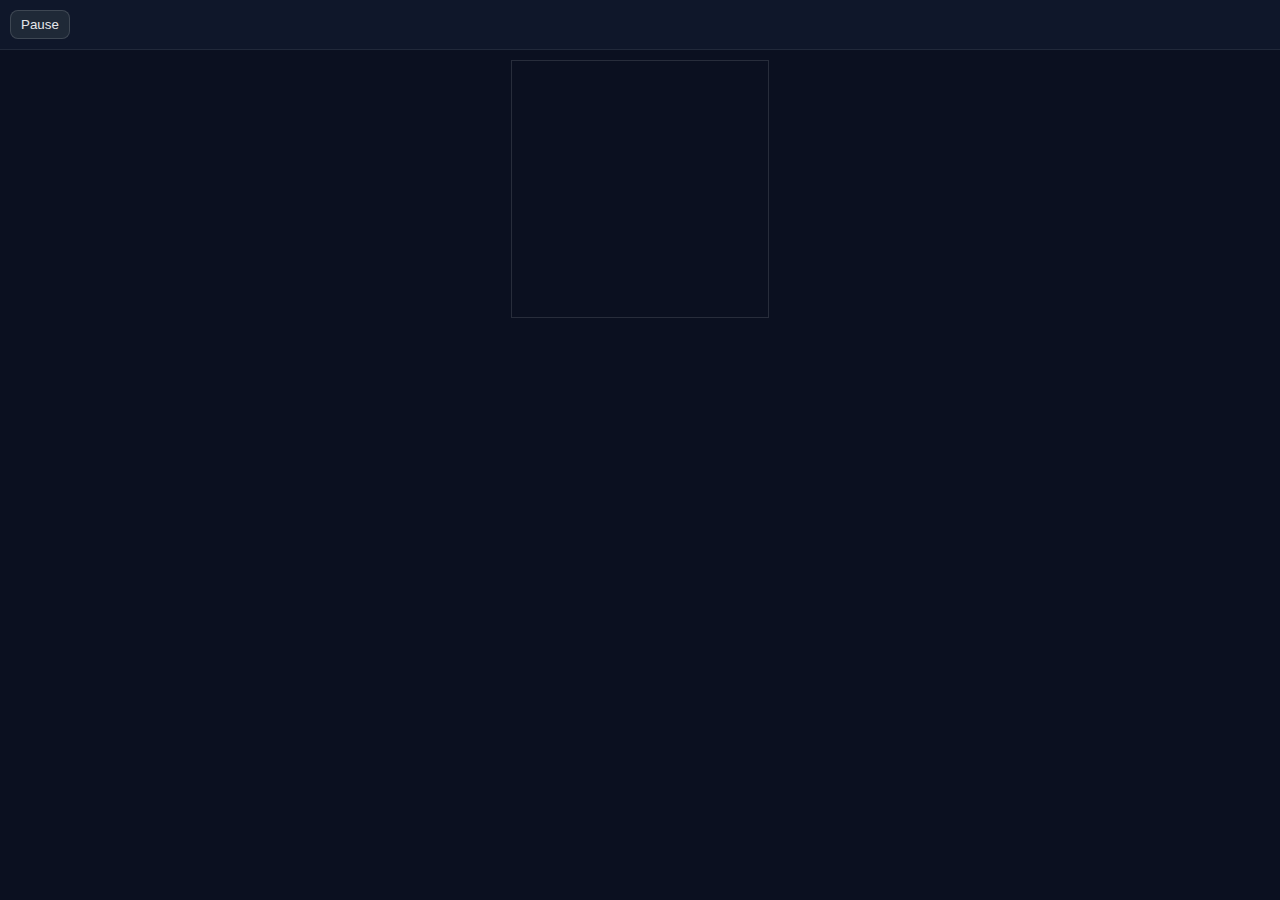
<file: viewer.html>
<!doctype html>
<html lang="en">
<head>
  <meta charset="utf-8" />
  <meta name="viewport" content="width=device-width,initial-scale=1" />
  <title>Viewer</title>
  <style>
    html, body { margin:0; padding:0; background:#0b1020; color:#e5e7eb; font-family: system-ui, -apple-system, Segoe UI, Roboto, sans-serif; }
    header { display:flex; align-items:center; gap:10px; padding:10px; position:sticky; top:0; background:#0f172a; border-bottom:1px solid rgba(255,255,255,0.08); }
    #info { font-size:12px; opacity:0.9; }
    #cv { display:block; margin:10px auto; image-rendering: pixelated; border:1px solid rgba(255,255,255,0.12); }
    button { background:#1f2937; color:#e5e7eb; border:1px solid rgba(255,255,255,0.14); border-radius:8px; padding:6px 10px; cursor:pointer; }
  </style>
</head>
<body>
  <header>
    <button id="btnToggle" type="button">Pause</button>
    <div id="info"></div>
  </header>
  <canvas id="cv" width="256" height="256"></canvas>
  <script src="viewer.js"></script>
</body>
</html>
</file>
<file: styles.css>
:root{
    --bg:#0b0d10; --panel:#12161c; --panel2:#0f1318; --text:#e8eef7; --muted:#9aa7b6;
    --accent:#5dd6c1; --warn:#ffcc66; --bad:#ff6b6b; --good:#6bff95; --line:#233040;
    --mono: ui-monospace, SFMono-Regular, Menlo, Monaco, Consolas, "Liberation Mono", "Courier New", monospace;
    --sans: ui-sans-serif, system-ui, -apple-system, Segoe UI, Roboto, Arial, sans-serif;
  }
  *{box-sizing:border-box}
  html,body{height:100%}
  body{
    margin:0; font-family:var(--sans); background:var(--bg); color:var(--text);
    display:flex; flex-direction:column;
  }
  header{
    padding:10px 12px; border-bottom:1px solid var(--line);
    display:flex; gap:12px; align-items:center; flex-wrap:wrap;
    background:linear-gradient(180deg, #0c1016, #0b0d10);
  }
  header .title{font-weight:700; letter-spacing:.2px}
  header .pill{
    font-family:var(--mono); font-size:12px; color:var(--muted);
    padding:3px 8px; border:1px solid var(--line); border-radius:999px; background:rgba(255,255,255,0.02);
  }
  header .spacer{flex:1}
  button, input[type="file"], select, input[type="number"], input[type="text"]{
    font:inherit;
  }
  button{
    background:#16202b; color:var(--text); border:1px solid var(--line);
    padding:7px 10px; border-radius:8px; cursor:pointer;
  }
  button:hover{border-color:#36506c}
  button.primary{background:rgba(93,214,193,0.14); border-color:rgba(93,214,193,0.45)}
  button.danger{background:rgba(255,107,107,0.12); border-color:rgba(255,107,107,0.5)}
  button:disabled{opacity:.5; cursor:not-allowed}
  label{color:var(--muted); font-size:12px}
  .row{display:flex; gap:10px; align-items:center; flex-wrap:wrap}
  .main{
    flex:1; display:grid; grid-template-columns: 1.1fr 1fr 380px; gap:10px;
    padding:14px;
    min-height:0;
  }
    .card-container{
    flex:1;
    display:flex;
    flex-wrap:wrap;
    gap:14px;
    align-content:flex-start;
    padding:14px;
    overflow:auto;
    position:relative;
  }

  /* Resizable "portal" wrappers around each card-shell */
  .portal{
    position:relative;
    flex:0 0 auto;
    width:820px;
    height:820px;
    min-width:220px;
    min-height:220px;
    resize:both;
    overflow:hidden; /* required for CSS resize handles */
    border-radius:18px;
    border:1px solid rgba(35,48,64,0.95);
    background:linear-gradient(180deg, rgba(255,255,255,0.03), rgba(0,0,0,0.14));
    box-shadow:0 14px 32px rgba(0,0,0,0.45), inset 0 0 0 1px rgba(255,255,255,0.03);
  }
  .portal.is-selected{
    border-color:rgba(93,214,193,0.65);
    box-shadow:0 16px 34px rgba(0,0,0,0.55), 0 0 0 1px rgba(93,214,193,0.25) inset;
  }
  .portal-tag{
    position:absolute;
    left:10px;
    top:10px;
    z-index:10;
    font-family:var(--mono);
    font-size:11px;
    color:var(--muted);
    padding:3px 8px;
    border-radius:999px;
    border:1px solid var(--line);
    background:rgba(11,13,16,0.72);
    pointer-events:none;
    max-width:calc(100% - 20px);
    overflow:hidden;
    text-overflow:ellipsis;
    white-space:nowrap;
  }
  .portal-stage{
    position:absolute;
    inset:0;
    padding:14px;
    overflow:auto;
    display:flex;
    justify-content:center;
    align-items:flex-start;
  }
  .portal-stage .card-shell{
    width:max-content;
    max-width:100%;
  }
  .card-shell{
    width:min(1800px, 100%);
    display:flex;
    flex-wrap:wrap;
    align-items:flex-start;
    justify-content:center;
    gap:8.4px;
  }
  .tcg-card{
    width:calc(var(--card-ideal-w, 1000px) * var(--card-zoom, 1));
    height:calc(var(--card-ideal-h, 1400px) * var(--card-zoom, 1));
    background:linear-gradient(145deg, #1a1310, #0b0d10 55%, #111824);
    border-radius:22px;
    border:1px solid rgba(212, 173, 82, 0.5);
    box-shadow:0 18px 40px rgba(0,0,0,0.55), inset 0 0 0 1px rgba(255,255,255,0.05);
    position:relative;
    padding:0;
    overflow:hidden;
  }
  .tcg-card__content-center{
    position:absolute;
    inset:0;
    width:100%;
    height:100%;
    display:flex;
    justify-content:center;
    align-items:center;
  }
  .tcg-card__layout{
    position:absolute;
    left:var(--layout-x, 0px);
    top:var(--layout-y, 0px);
    width:var(--layout-w, 100%);
    height:var(--layout-h, 100%);
  }
  .tcg-card__content{
    position:relative;
    width:var(--layout-w, 100%);
    height:var(--layout-h, 100%);
    display:grid;
    grid-template-rows:
      var(--header-h)
      var(--section-gap)
      var(--image-h)
      var(--panels-h)
      var(--footer-h);
    align-content:start;
    overflow:hidden;
  }
  .card-layout{
    position:absolute;
    inset:0;
    width:100%;
    height:100%;
    pointer-events:none;
    opacity:0;
  }
  .card-header{
    grid-row:1;
    height: max(12px, var(--header-h, 0px));
    display:flex;
    align-items:center;
    justify-content:space-between;
    padding:var(--header-pad-y, 10px)
      calc(var(--header-pad-x, 14px) + var(--header-x, 0px));
    padding-right:calc(var(--header-pad-x, 14px) + (100% - var(--header-w, 100%) - var(--header-x, 0px)));
    border-radius:14px;
    background:linear-gradient(90deg, rgba(255,212,123,0.18), rgba(128,84,31,0.35));
    border:1px solid rgba(212, 173, 82, 0.6);
    box-shadow:inset 0 0 12px rgba(255, 232, 168, 0.18);
    max-width:100%;
    min-width:0;
  }
  .card-header__title{
    font-weight:700;
    letter-spacing:0.4px;
    display:flex;
    align-items:center;
    gap:10px;
  }
  .card-header__badge{
    font-size:11px;
    letter-spacing:0.6px;
    padding:4px 8px;
    border-radius:999px;
    background:rgba(11, 13, 16, 0.6);
    border:1px solid rgba(255, 213, 126, 0.6);
    color:#f2d38a;
    display:flex;
    align-items:center;
    gap:6px;
  }
  .card-header__controls{
    text-transform:none;
  }
  .card-header__status{
    font-size:10px;
    text-transform:uppercase;
    letter-spacing:1px;
    padding:2px 6px;
    border-radius:999px;
    background:rgba(11, 13, 16, 0.45);
    border:1px solid rgba(255, 213, 126, 0.45);
    color:#f2d38a;
  }
  .card-header__divider{
    width:1px;
    height:18px;
    background:rgba(255, 213, 126, 0.4);
    display:inline-block;
  }
  .card-control{
    background:rgba(14, 18, 24, 0.7);
    border:1px solid rgba(255, 213, 126, 0.45);
    color:#f6e1ac;
    border-radius:8px;
    padding:4px 6px;
    font-size:13px;
    line-height:1;
    min-width:26px;
    min-height:24px;
    display:inline-flex;
    align-items:center;
    justify-content:center;
  }
  .card-control:hover{
    border-color:rgba(255, 232, 168, 0.8);
  }
  .card-control--toggle{
    color:#f2d38a;
  }
  .card-control--toggle:not(.is-active){
    opacity:0.55;
  }
  .card-control[aria-pressed="true"]{
    box-shadow:0 0 0 1px rgba(255, 232, 168, 0.45);
  }
  .card-shell .card-adjacent{
    position:absolute;
    left:calc(var(--card-right) + 8.4px);
    top:calc(var(--card-top) - 8.4px);
    padding:8.4px;
    display:flex;
    flex-direction:column;
    gap:10px;
    flex:0 0 320px;
    max-width:100%;
  }
  .card-shell[data-controls-position="viewport"] .card-adjacent{
    position:fixed;
  }
  .side-panel{
    width:100%;
  }
  .is-hidden{
    display:none !important;
  }
  .card-image{
    grid-row:3;
    height: max(48px, var(--image-h, 0px));
    padding:var(--image-pad, 10px);
    padding-left:calc(var(--image-pad, 10px) + var(--image-x, 0px));
    padding-right:calc(var(--image-pad, 10px) + (100% - var(--image-w, 100%) - var(--image-x, 0px)));
    border-radius:16px;
    background:linear-gradient(180deg, rgba(255,255,255,0.05), rgba(0,0,0,0.3));
    border:1px solid rgba(212, 173, 82, 0.35);
    box-shadow:inset 0 0 20px rgba(0,0,0,0.45);
    max-width:100%;
    min-width:0;
  }
  .card-image__frame{
    height:calc(100% - (var(--image-pad, 10px) + var(--image-pad, 10px)));
    border-radius:12px;
    border:1px solid rgba(255, 225, 167, 0.5);
    background:
      linear-gradient(135deg, rgba(255, 232, 168, 0.12), rgba(0,0,0,0.5)),
      repeating-linear-gradient(45deg, rgba(255,255,255,0.08), rgba(255,255,255,0.08) 8px, rgba(0,0,0,0.1) 8px, rgba(0,0,0,0.1) 16px);
    box-shadow:inset 0 0 18px rgba(0,0,0,0.6);
    padding:8px;
    display:flex;
    flex-direction:column;
    gap:var(--image-gap, 6px);
  }
  .card-image__frame canvas{
    flex:1;
    width:100%;
    height:100%;
    border-radius:8px;
    background:rgba(8, 10, 12, 0.45);
  }
  .card-image__meta{
    font-size:11px;
  }
  .card-panels{
    grid-row:4;
    height: max(64px, var(--panels-h, 0px));
    display:flex;
    flex-direction:column;
    gap:var(--section-gap, 16px);
    min-height:0;
    padding-left:var(--panels-x, 0px);
    padding-right:calc(100% - var(--panels-w, 100%) - var(--panels-x, 0px));
    max-width:100%;
    min-width:0;
  }
  .card-type,
  .card-text,
  .card-task{
    display:flex;
    flex-direction:column;
    gap:10px;
    flex:1 1 0;
    min-height:calc((var(--panels-h, 0px) - (var(--section-gap, 16px) + var(--section-gap, 16px))) / 3);
    padding:0;
    border:none;
    border-radius:0;
    background:transparent;
    box-shadow:none;
    max-width:100%;
    min-width:0;
  }
  .card-text__body{
    font-size:12px;
    color:var(--muted);
  }
  .editor-section{
    border-radius:18px;
    border:1px solid rgba(212, 173, 82, 0.45);
    background:linear-gradient(180deg, rgba(255,255,255,0.04), rgba(0,0,0,0.35));
    box-shadow:0 12px 24px rgba(0,0,0,0.4), inset 0 0 16px rgba(0,0,0,0.4);
    overflow:hidden;
  }
  .editor-section__header{
    display:flex;
    align-items:center;
    justify-content:space-between;
    padding:10px 14px;
    background:linear-gradient(90deg, rgba(212,173,82,0.2), rgba(10,10,12,0.4));
    border-bottom:1px solid rgba(212, 173, 82, 0.35);
    font-weight:600;
    letter-spacing:0.4px;
  }
  .card-footer{
    grid-row:5 / 6;
    height:max(var(--footer-h, 0px), 28px);
    display:flex;
    justify-content:center;
    align-items:center;
    padding:8px 12px;
    padding-left:calc(12px + var(--footer-x, 0px));
    padding-right:calc(12px + (100% - var(--footer-w, 100%) - var(--footer-x, 0px)));
    border-top:1px solid rgba(212, 173, 82, 0.35);
    border-radius:12px;
    background:rgba(12, 14, 18, 0.75);
    max-width:100%;
    min-width:0;
    width:100%;
  }
  .card-footer .kbar{
    width:100%;
    justify-content:center;
  }
  .panel{
    background:var(--panel); border:1px solid var(--line); border-radius:12px;
    display:flex; flex-direction:column; min-height:0;
  }
  .panel h2{
    margin:0; padding:10px 10px 8px; font-size:13px; letter-spacing:.3px;
    border-bottom:1px solid var(--line); color:#cfe6ff;
    display:flex; align-items:center; justify-content:space-between; gap:10px;
  }
  .panel h2 .mini{font-size:11px; color:var(--muted); font-family:var(--mono)}
  .panel .content{padding:10px; overflow:auto; min-height:0}
  .grid2{display:grid; grid-template-columns: 1fr 1fr; gap:10px}
  .grid3{display:grid; grid-template-columns: 1fr 1fr 1fr; gap:10px}
  .field{
    display:flex; flex-direction:column; gap:5px;
    padding:8px; background:var(--panel2); border:1px solid var(--line); border-radius:10px;
  }
  .field.inline{flex-direction:row; align-items:center; justify-content:space-between}
  .field input[type="number"], .field input[type="text"], .field select, textarea{
    background:#0c1016; border:1px solid #263245; color:var(--text);
    padding:7px 8px; border-radius:8px; outline:none;
  }
  .field input[type="number"]{width:100%}
  textarea{
    width:100%; min-height:160px; resize:vertical; font-family:var(--mono); font-size:12px; line-height:1.35;
  }
  .list{
    border:1px solid var(--line); border-radius:10px; overflow:hidden; background:#0c1016;
  }
  .list .head, .list .item{
    display:grid; gap:8px; align-items:center;
    padding:8px 10px;
    border-bottom:1px solid rgba(35,48,64,0.7);
  }
  .list .head{background:#0e131a; color:var(--muted); font-size:11px}
  .list .item{font-size:12px}
  .list .item:last-child{border-bottom:none}
  .mono{font-family:var(--mono)}
  .muted{color:var(--muted)}
  .badge{
    display:inline-block; padding:2px 6px; border-radius:999px;
    border:1px solid var(--line); background:rgba(255,255,255,0.02);
    font-size:11px; color:var(--muted); font-family:var(--mono);
  }
  .kbar{
    display:flex; gap:8px; flex-wrap:wrap; align-items:center;
  }
  .kbar .toggle{
    display:flex; gap:8px; align-items:center; padding:6px 8px; border:1px solid var(--line);
    border-radius:10px; background:rgba(255,255,255,0.02);
  }
  .kbar input[type="checkbox"]{transform:translateY(1px)}
  canvas{
    width:100%; height:auto; background:#0a0d12;
    border:1px solid var(--line); border-radius:10px;
  }
  .log{
    font-family:var(--mono); font-size:12px; white-space:pre-wrap;
    color:#c6d2e3; background:#0c1016; border:1px solid var(--line); border-radius:10px;
    padding:10px; min-height:90px;
  }
  .hr{height:1px; background:var(--line); margin:10px 0}
  .small{font-size:11px}
  .rightStack{display:flex; flex-direction:column; gap:10px}
</file>
<file: styles_portals_autofit_patch.css>
/* ============================================================================
   Portal Auto-fit "vector-like" scaling patch
   ----------------------------------------------------------------------------
   Goal: keep the card UI crisp by *recomputing* sizes (no CSS transform scaling).
   We piggyback on --card-zoom (set by updateCardLayout_portal / updateCardLayout)
   and scale the places where styles.css used fixed pixel sizes.
   ========================================================================== */

.tcg-card{
  --u: var(--card-zoom, 1);
  font-size: calc(16px * var(--u));
  border-radius: calc(22px * var(--u));
  /* keep borders visible when tiny */
  border-width: max(1px, calc(1px * var(--u)));
  box-shadow:
    0 calc(18px * var(--u)) calc(40px * var(--u)) rgba(0,0,0,0.55),
    inset 0 0 0 max(1px, calc(1px * var(--u))) rgba(255,255,255,0.05);
}

.tcg-card__layout{
  border-radius: inherit;
}

.tcg-card .tcg-card__content{
  gap: var(--section-gap, calc(12px * var(--u)));
  padding: var(--card-padding, calc(18px * var(--u)));
}

.tcg-card .card-header{
  border-radius: calc(14px * var(--u));
  box-shadow: inset 0 0 calc(12px * var(--u)) rgba(255, 232, 168, 0.18);
}

.tcg-card .card-header__title{
  gap: calc(10px * var(--u));
}

.tcg-card .card-header__badge{
  font-size: calc(11px * var(--u));
  padding: calc(4px * var(--u)) calc(8px * var(--u));
  gap: calc(6px * var(--u));
  border-width: max(1px, calc(1px * var(--u)));
}

.tcg-card .card-header__status{
  font-size: calc(10px * var(--u));
  padding: calc(2px * var(--u)) calc(6px * var(--u));
  border-width: max(1px, calc(1px * var(--u)));
}

.tcg-card .card-header__divider{
  height: calc(18px * var(--u));
}

.tcg-card .card-control{
  border-radius: calc(8px * var(--u));
  padding: calc(4px * var(--u)) calc(6px * var(--u));
  font-size: calc(13px * var(--u));
  min-width: calc(26px * var(--u));
  min-height: calc(24px * var(--u));
  border-width: max(1px, calc(1px * var(--u)));
}

.tcg-card .card-image__frame{
  border-radius: calc(12px * var(--u));
}

.tcg-card .card-image__meta{
  font-size: calc(12px * var(--u));
}

.tcg-card .panel{
  border-radius: calc(12px * var(--u));
}

.tcg-card .panel h2{
  padding: calc(10px * var(--u)) calc(10px * var(--u)) calc(8px * var(--u));
  font-size: calc(13px * var(--u));
}

.tcg-card .panel h2 .mini{
  font-size: calc(11px * var(--u));
}

.tcg-card .panel .content{
  padding: calc(10px * var(--u));
}

.tcg-card .grid2{ gap: calc(10px * var(--u)); }
.tcg-card .grid3{ gap: calc(10px * var(--u)); }

.tcg-card .field{
  gap: calc(5px * var(--u));
  padding: calc(8px * var(--u));
  border-radius: calc(10px * var(--u));
}

.tcg-card .field input[type="number"],
.tcg-card .field input[type="text"],
.tcg-card .field select,
.tcg-card textarea{
  padding: calc(7px * var(--u)) calc(8px * var(--u));
  border-radius: calc(8px * var(--u));
  border-width: max(1px, calc(1px * var(--u)));
}

.tcg-card textarea{
  font-size: calc(12px * var(--u));
  min-height: calc(160px * var(--u));
}

.tcg-card .list{
  border-radius: calc(10px * var(--u));
}

.tcg-card .list .head,
.tcg-card .list .item{
  padding: calc(8px * var(--u)) calc(10px * var(--u));
  gap: calc(8px * var(--u));
}

.tcg-card .list .head{ font-size: calc(11px * var(--u)); }
.tcg-card .list .item{ font-size: calc(12px * var(--u)); }

.tcg-card .badge{
  padding: calc(2px * var(--u)) calc(6px * var(--u));
  font-size: calc(11px * var(--u));
}

.tcg-card .kbar{ gap: calc(8px * var(--u)); }
.tcg-card .kbar .toggle{
  padding: calc(6px * var(--u)) calc(8px * var(--u));
  border-radius: calc(10px * var(--u));
  border-width: max(1px, calc(1px * var(--u)));
}

.tcg-card .card-footer{
  border-radius: calc(12px * var(--u));
}

/* When cards get very small, keep controls clickable:
   - don't let min-width/min-height collapse below a usable target */
@media (pointer: coarse){
  .tcg-card .card-control{
    min-width: max(34px, calc(26px * var(--u)));
    min-height: max(34px, calc(24px * var(--u)));
  }
}
</file>
